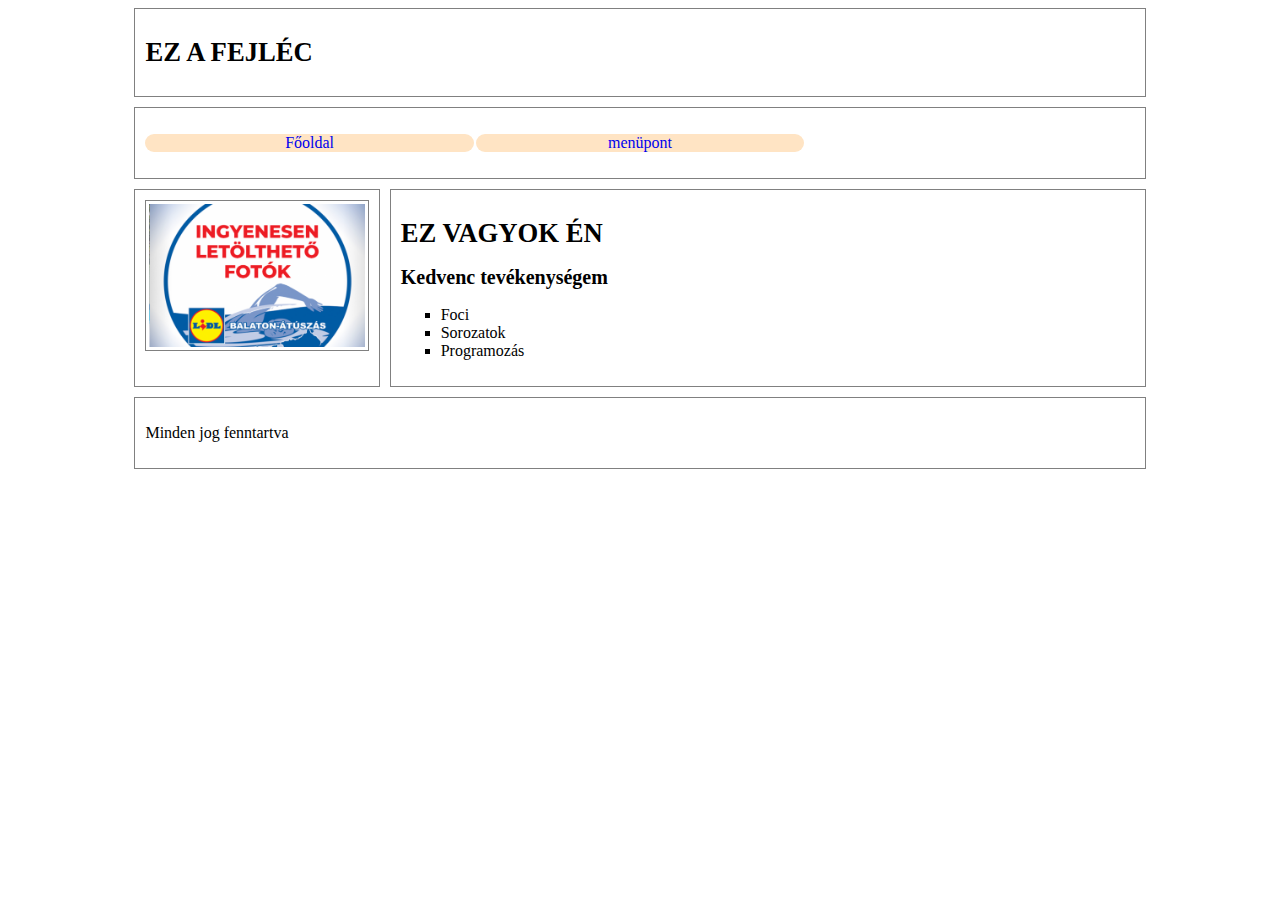
<file: index.html>
<!DOCTYPE html>
<html lang="HU">
<head>

<meta name="description" content="Free Web tutorials">
<meta name="keywords" content="HTML, CSS, JavaScript">
<meta name="author" content="John Doe">
<meta charset="utf-8">
<title>Wéber Krisztán</title>
<link rel="stylesheet" href="style.css">

</head>
	<body>
		<main>
		
			<header>
				<h1>Ez a fejléc</h1>
			</header>
			
			<nav>
				<ul>
					<li>
						<a href="index.html">Főoldal</a>
					</li>
					<li>
						<a href="masik.html">menüpont</a>
					</li>
				</ul>
			</nav>
			
			<aside>
				<div class="tartalom">
					<img src="KEPEK/kep.png" alt="kep">
				</div>
			</aside>
			
			<article>
				<h1>Ez vagyok én</h1>
				<h2>Kedvenc tevékenységem</h2>
				<ul>
					<li>Foci</li>
					<li>Sorozatok</li>
					<li>Programozás</li>
				</ul>
			</article>

			<footer>
				<p>Minden jog fenntartva</p>
			</footer>
			
		</main>
	</body>
</html>
</file>
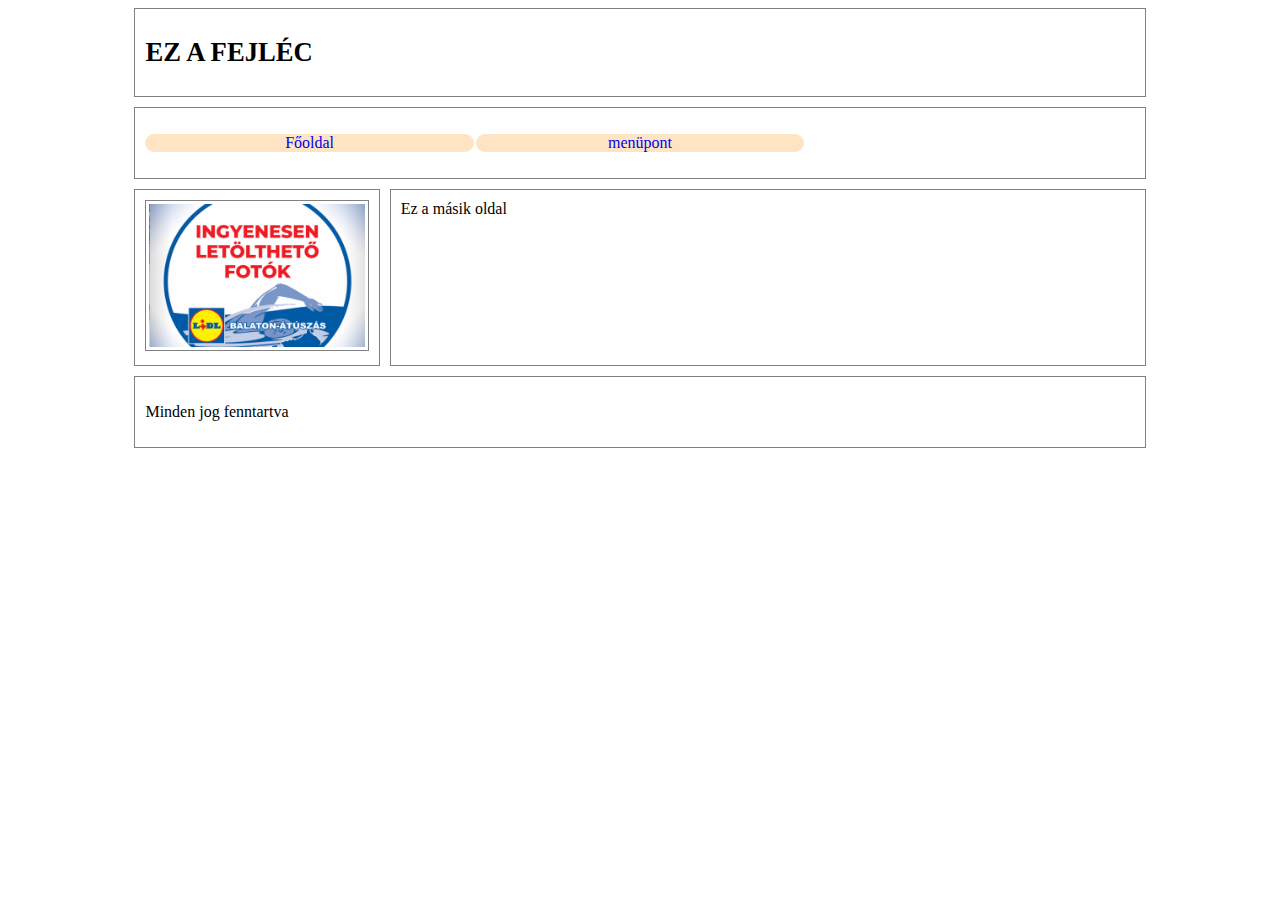
<file: masik.html>
<!DOCTYPE html>
<html lang="HU">
<head>

<meta name="description" content="Free Web tutorials">
<meta name="keywords" content="HTML, CSS, JavaScript">
<meta name="author" content="John Doe">
<meta charset="utf-8">
<title>Wéber Krisztán</title>
<link rel="stylesheet" href="style.css">

</head>
	<body>
		<main>
		
			<header>
				<h1>Ez a fejléc</h1>
			</header>
			
			<nav>
				<ul>
					<li>
						<a href="index.html">Főoldal</a>
					</li>
					<li>
						<a href="index.html">menüpont</a>
					</li>
				</ul>
			</nav>
			
			<aside>
				<div class="tartalom">
					<img src="KEPEK/kep.png" alt="kep">
				</div>
			</aside>
			
			<article>
				Ez a másik oldal
			</article>

			<footer>
				<p>Minden jog fenntartva</p>
			</footer>
			
		</main>
	</body>
</html>
</file>
<file: style.css>
h1{
	font-size: 20pt;
	font-family: Georgia, 'Times New Roman', Times, serif;
	text-transform: uppercase;
}

h2{
	font-size: 15pt;
	font-weight: bold;
}

article li{
	list-style-type: square;
}

img{
	width: 100%;
	padding: 3px;
	border: 1px solid gray;
}

/*oldalszerkezet kialakiítása*/

header, nav, aside, article, footer{
	border:1px solid gray;
	padding: 10px;
}

*{
	box-sizing: border-box;
}

main{
	display: grid;
	grid-template-columns: 1fr 1fr 1fr 1fr;
	grid-template-areas: 
		"h h h h"
		"n n n n"
		"as ar ar ar"
		"f f f f";
		
	grid-gap:10px;
	width: 80%;
	margin: 0 auto;
}

header{
	grid-area: h;
}

nav{
	grid-area: n;
}

aside{
	grid-area: as;
}

article{
	grid-area: ar;
}

footer{
	grid-area: f;
}

/*menü kialakítása*/

nav ul{
	padding-left:0;
	display: grid;
	grid-template-columns: 1fr 1fr 1fr;
	grid-gap: 2px;
}

nav li{
	list-style-type: none;
}

nav a{
	text-decoration: none;
	background-color: bisque;
	display: block;
	text-align: center;
	border-radius: 10px;
}

nav a:hover{
	background-color: green;
	color: bisque;
}
</file>
